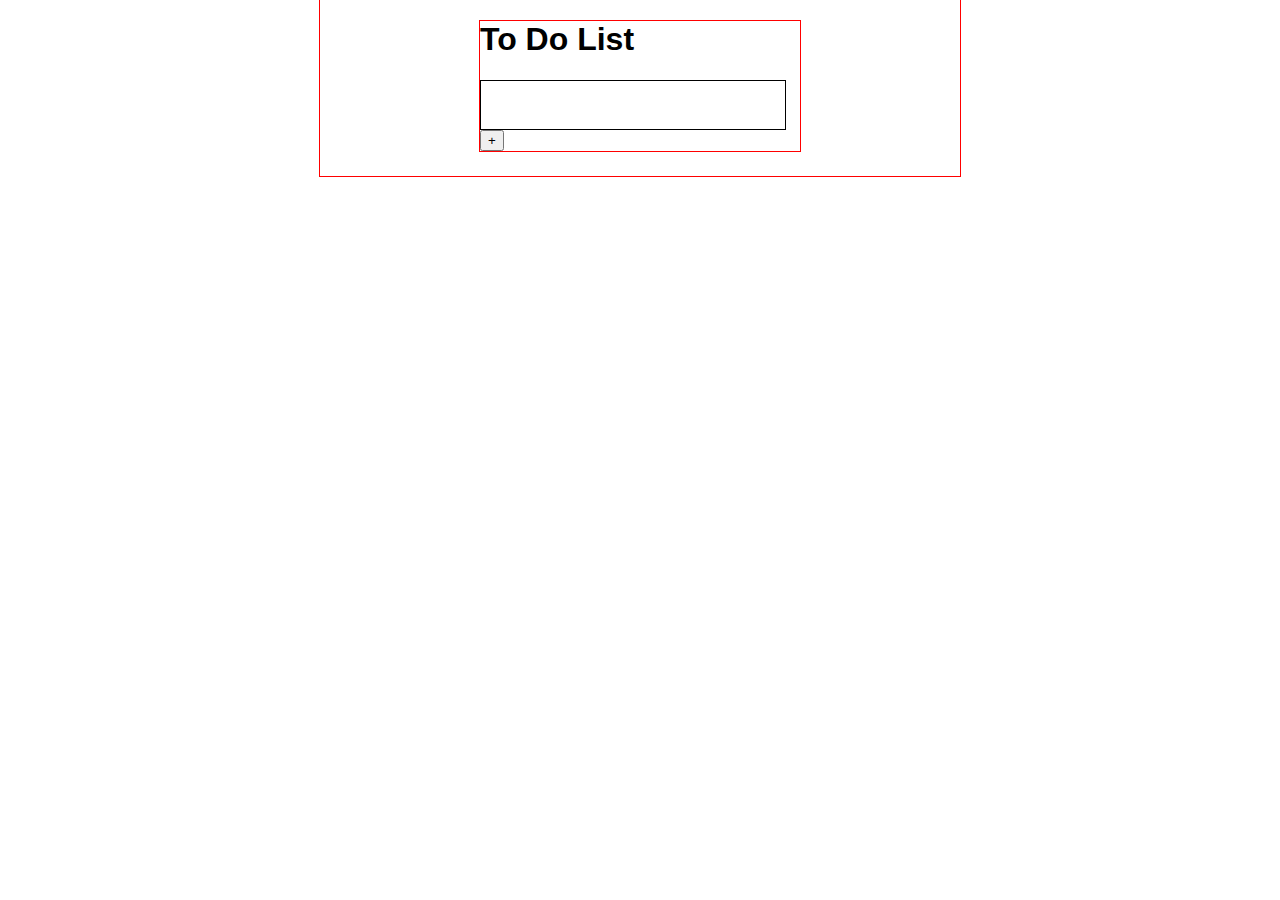
<file: 2.todo/index.html>
<!DOCTYPE html>
<html lang="en">
<head>
    <meta charset="UTF-8">
    <meta http-equiv="X-UA-Compatible" content="IE=edge">
    <meta name="viewport" content="width=device-width, initial-scale=1.0">
    <link rel="stylesheet" href="style.css">
    <title>To do List 2</title>
</head>
<body>
<h1>To Do List</h1>
<div class="container">
    <input id="inputField" type="text">
    <button id="addToDo">+</button>
    <div class="to-dos" id="toDoContainer"></div>
</div>
<script src="main.js"></script>
</body>
</html>
</file>
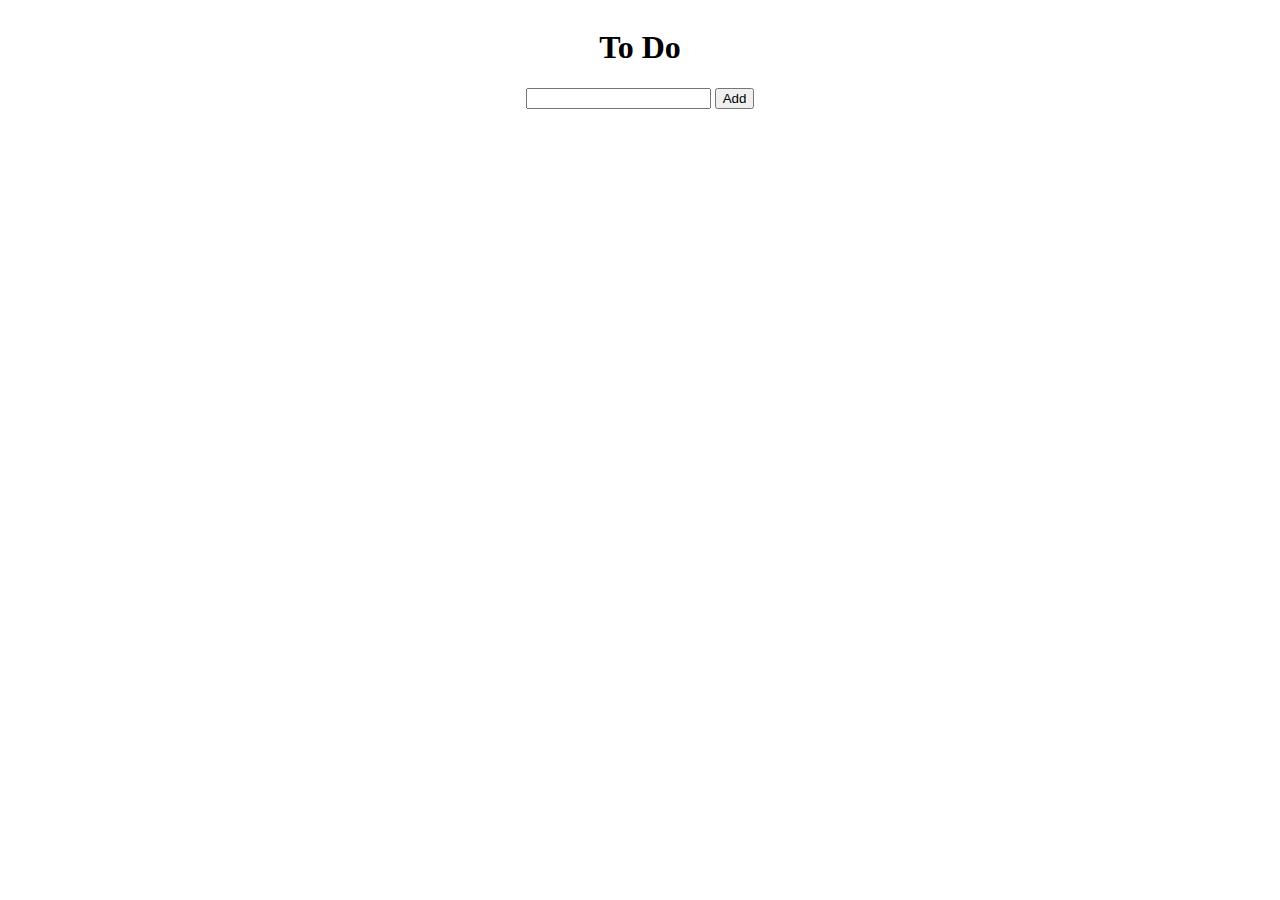
<file: 1.todo/todo.html>
<!DOCTYPE html>
<html lang="en">
<head>
    <meta charset="UTF-8">
    <meta http-equiv="X-UA-Compatible" content="IE=edge">
    <meta name="viewport" content="width=device-width, initial-scale=1.0">
    <link rel="stylesheet" href="style.css">
    <title>1.To do</title>

</head>
<body>
    <h1>To Do</h1>
    <form id="todoForm" onsubmit="return false;"> <!--prevents enter key from submitting the form-->
        <input id="todoInput" type="text">
        <button type="button" onclick="todoList()">Add</button>

    </form>
    <ul id="todoList">
        <div class="image" id="image"></div>
    </ul>

    <script src="todo.js"></script>
</body>
</html>
</file>
<file: 2.todo/style.css>
html, body {
    outline: 1px solid red;
    width : 50%;
    margin: 0 auto;
    font-family: Arial, helvetica, sans-serif;
}

container {
    width: 360px;
}

#inputField {
    width: 300px;
    height: 46px;
    border: 1px solid black;
    outline: none;
    font-size: 25px;
    vertical-align: middle;
}

addToDo {
    height: 50px;
    width: 50px;
    border: 1px solid black;
    vertical-align: middle;
    font-size: 30px;
}

.to-dos {
    margin: 25px;
}

.paragraph-styling {
    margin: 0;
    cursor: pointer;
    font-size: 20px;
}
</file>
<file: 1.todo/style.css>
body {
    display: flex;
    flex-direction: column;
    align-items: center;
    }

    ul {
        width: 200px;
        list-style: none;

    }

    ul li:hover {
        cursor: pointer;
    }

    .image {

    }
</file>
